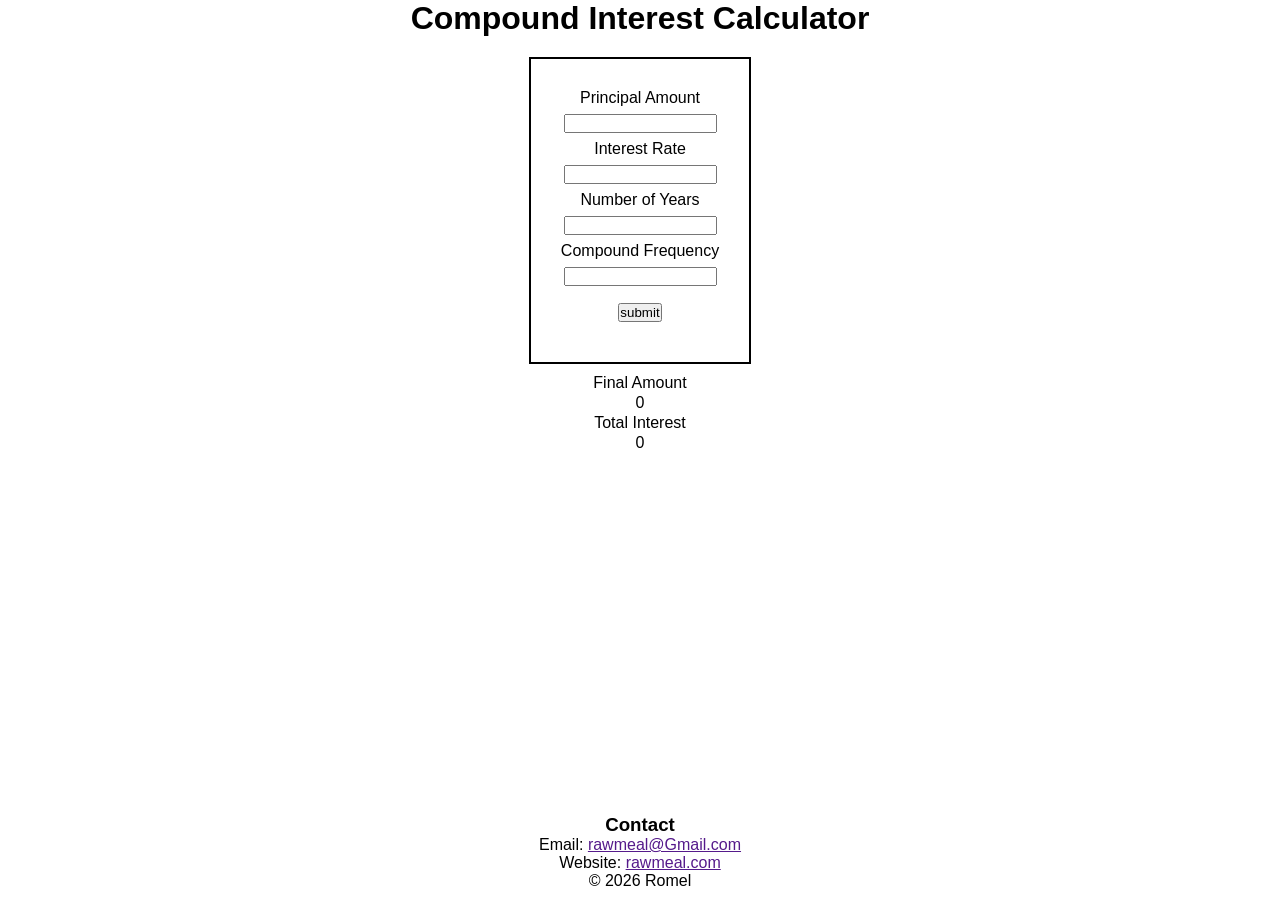
<file: compound-interest/index.html>
<!DOCTYPE html>
<html lang="en">
<head>
    <meta charset="UTF-8">
    <meta name="viewport" content="width=device-width, initial-scale=1.0">
    <title>Document</title>

    <link rel="stylesheet" href="style.css">
</head>
<body>
    <header>
        <h1>Compound Interest Calculator</h1>
    </header>
    <main>
        <div id="main-container">
            <label for="principal-amount">Principal Amount</label>
            <input type="number" id="principal-amount">
            
            <label for="interest-rate">Interest Rate</label>
            <input type="number" id="interest-rate">
            <label for="number-of-years">Number of Years</label>
            <input type="number" id="number-of-years">
            <label for="compound-frequency">Compound Frequency</label>
            <input type="number" id="compound-frequency">
            <input type="submit" id="submit" value="submit">
        </div>
        <div id="result-container">
            <p>Final Amount</p>
            <p id="final-amount">0</p>
            <p>Total Interest</p>
            <p id="total-interest">0</p>
        </div>
    </main>
    <footer>
        <h3>Contact</h3>
        <p>Email: <a href="" target="_blank">rawmeal@Gmail.com</a></p>
        <p>Website: <a href="" target="_blank">rawmeal.com</a></p>
        <p>© 2026 Romel</p>
    </footer>
    <script src="index.js"></script>
</body>
</html>
</file>
<file: compound-interest/style.css>
* {
    margin: 0;
    padding: 0;
    box-sizing: border-box;
    font-family: 'Gill Sans', 'Gill Sans MT', Calibri, 'Trebuchet MS', sans-serif;
}

body {
    height: 100vh;
    display: flex;
    flex-direction: column;
}

header {
    text-align: center;
}

main {
    padding-top: 20px;

    display: flex;
    flex-direction: column;
    justify-content: flex-start;
    align-items: center;
    flex: 1;
}

#main-container {
    margin-bottom: 10px;
    padding: 30px;

    border: solid 2px black;

    display: flex;
    flex-direction: column;
    justify-content: center;
    align-items: center;
    gap: 7px;
}

#submit {
    margin: 10px;
}

#result-container {
    display: flex;
    flex-direction: column;
    justify-content: center;
    align-items: center;
    gap: 2px;
}

footer {
    margin: 10px;
    text-align: center;
}
</file>
